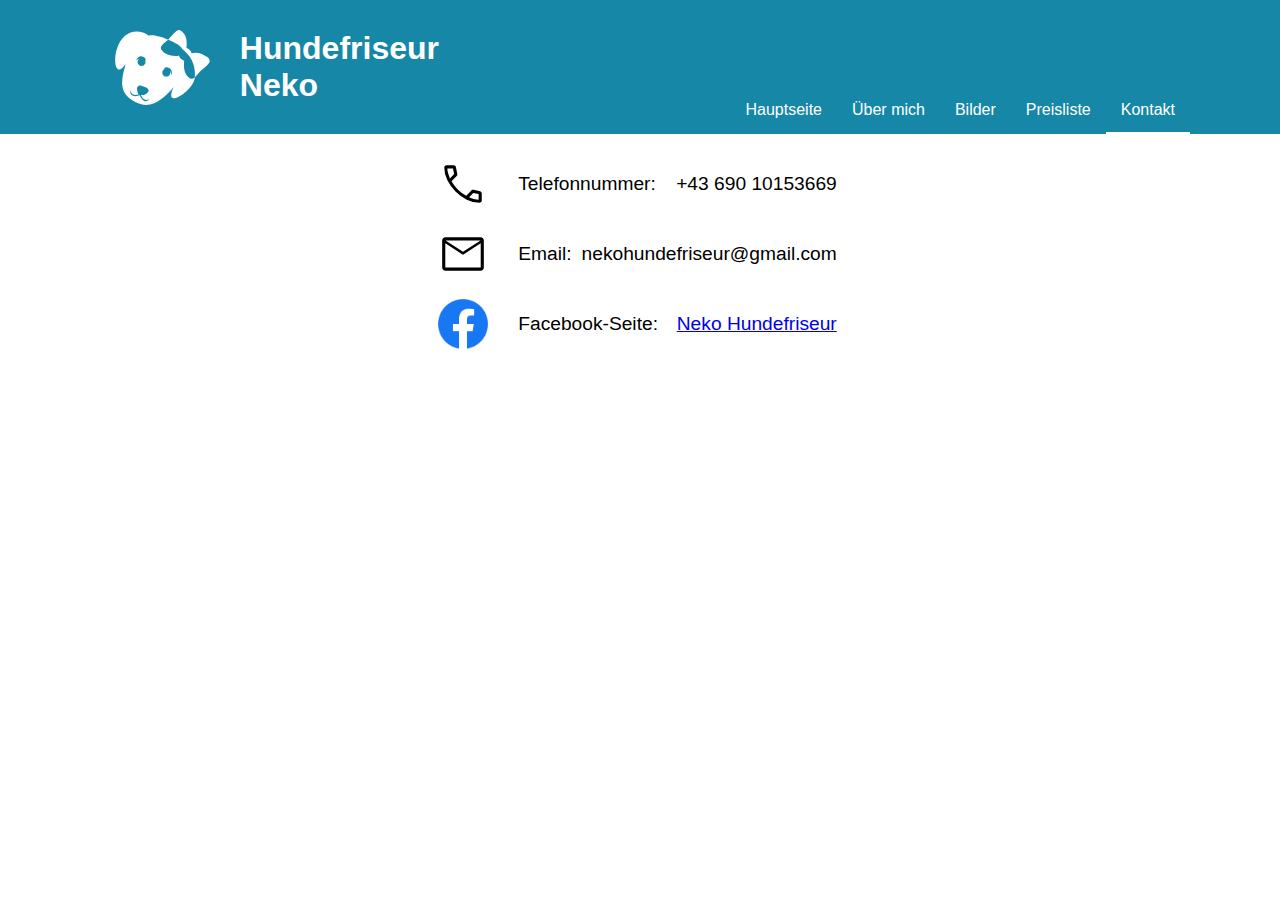
<file: website/contact.html>
<!DOCTYPE html>
<html lang="de">

<head>
    <meta charset="UTF-8">
    <meta http-equiv="X-UA-Compatible" content="IE=edge">
    <meta name="viewport" content="width=device-width, initial-scale=1.0">
    <title>Hundefriseur Neko</title>
    <link rel="stylesheet" type="text/css" href="main.css">
    <link rel="icon" href="logo.svg" type="image/svg">
</head>
<body>
    <div class="main-div">
        <div style="z-index: 10; width: 100%;">
            <div class="header-div">
                <div class="direction-on-size-3 header-div-content">
                    <input id="check01" type="checkbox" name="menu" />
                    <label for="check01"  class="toolbar-menu-button"><img src="menu.svg" alt="menu"></label>
                    <ul class="submenu">
                        <li><a href="index.html">Hauptseite</a></li>
                        <li><a href="about_me.html">Über mich</a></li>
                        <li><a href="pictures.html">Bilder</a></li>
                        <li><a href="price_list.html">Preisliste</a></li>
                        <li><a href="contact.html">Kontakt</a></li>

            
                    </ul>

                    <a href="index.html" class="layout-horizontal header-logo-div">
                        <img src="logo.svg" alt="Logo" class="image-logo">
                        <h1 class>Hundefriseur<br>Neko</h1>
                    </a>    
                    <div class="layout-horizontal toolbar-div">
                        <a href="index.html" class="toolbar-button">Hauptseite</a>
                        <a href="about_me.html" class="toolbar-button">Über mich</a>
                        <a href="pictures.html" class="toolbar-button">Bilder</a>
                        <a href="price_list.html" class="toolbar-button">Preisliste</a>
                        <a href="contact.html" class="toolbar-button toolbar-button-selected">Kontakt</a>
                    </div>
                </div>
            </div>
        </div>
        <div class="main-body-div">
            
            <div class="div-content" style="width: fit-content; margin-top: 15px;">
                <div class="align-hor">
                    <img src="call.svg" alt="Logo"  class="icon">
                    <p class="contact-text">Telefonnummer: </p>
                    <p class="contact-text-right">+43 690 10153669</p>
                </div>
                <div class="align-hor">
                    <img src="mail.svg" alt="Logo" class="icon">
                    <p class="contact-text">Email: </p>
                    <p class="contact-text-right">nekohundefriseur@gmail.com</p>
                </div>
                <div class="align-hor">
                    <img src="facebook.webp" alt="Logo" class="icon">
                    <p class="contact-text">Facebook-Seite: </p>
                    <p class="contact-text-right"><a href="https://www.facebook.com/profile.php?id=100092718116894" target="_blank">Neko Hundefriseur</a></p>
                </div>
                
    
    
            </div> 
        </div>
    </div>
</body>

</html>
</file>
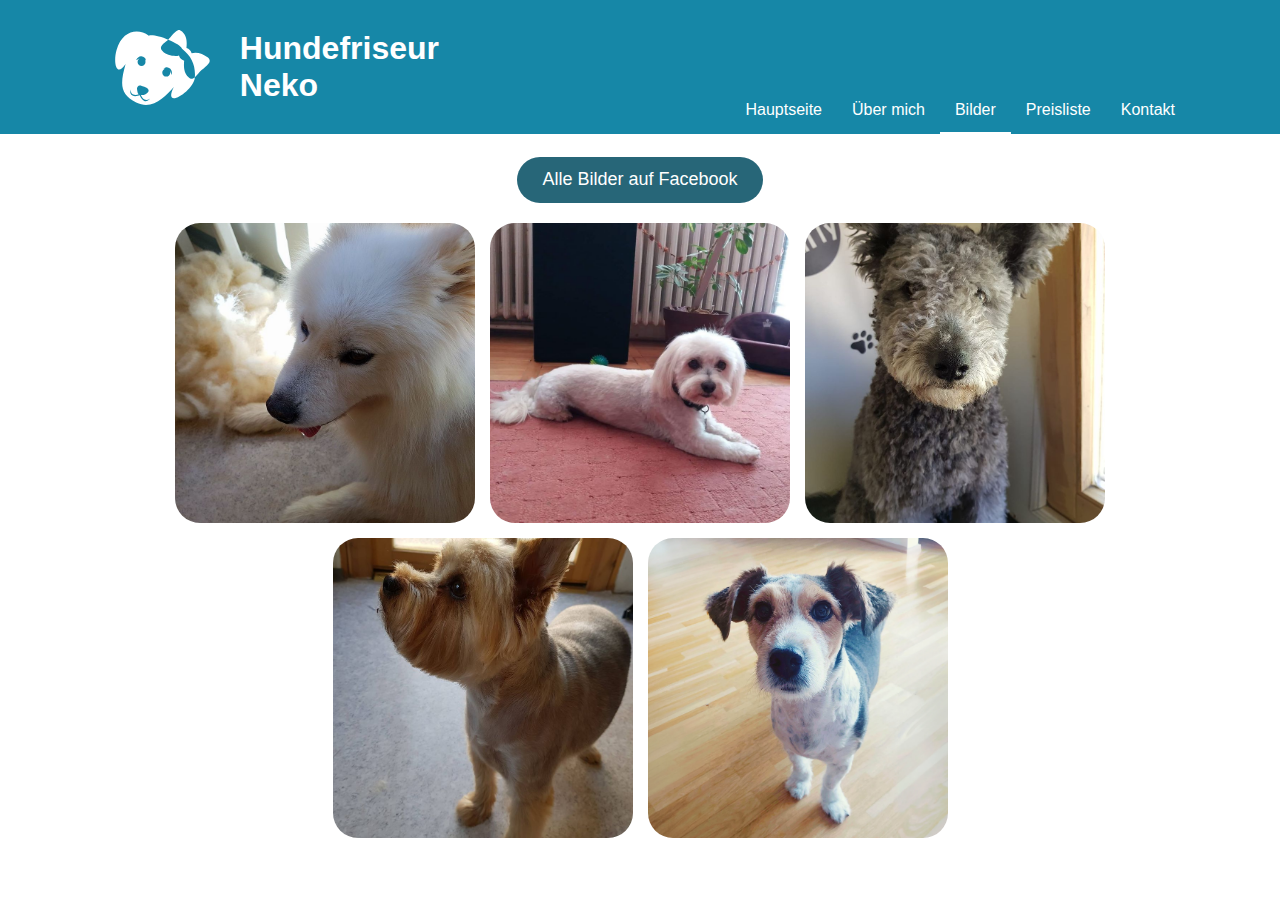
<file: website/pictures.html>
<!DOCTYPE html>
<html lang="de">
<head>
    <meta charset="UTF-8">
    <meta http-equiv="X-UA-Compatible" content="IE=edge">
    <meta name="viewport" content="width=device-width, initial-scale=1.0">
    <title>Hundefriseur Neko</title>
    <link rel="stylesheet" type="text/css" href="main.css">
    <link rel="icon" href="logo.svg" type="image/svg">
</head>
<body>
    <div class="main-div">
        <div style="z-index: 10; width: 100%;">
            <div class="header-div">
                <div class="direction-on-size-3 header-div-content">
                    <input id="check01" type="checkbox" name="menu" />
                    <label for="check01"  class="toolbar-menu-button"><img src="menu.svg" alt="menu"></label>
                    <ul class="submenu">
                        <li><a href="index.html">Hauptseite</a></li>
                        <li><a href="about_me.html">Über mich</a></li>
                        <li><a href="pictures.html">Bilder</a></li>
                        <li><a href="price_list.html">Preisliste</a></li>
                        <li><a href="contact.html">Kontakt</a></li>

            
                    </ul>

                    <a href="index.html" class="layout-horizontal header-logo-div">
                        <img src="logo.svg" alt="Logo" class="image-logo">
                        <h1 class>Hundefriseur<br>Neko</h1>
                    </a>    
                    <div class="layout-horizontal toolbar-div">
                        <a href="index.html" class="toolbar-button">Hauptseite</a>
                        <a href="about_me.html" class="toolbar-button">Über mich</a>
                        <a href="pictures.html" class="toolbar-button toolbar-button-selected">Bilder</a>
                        <a href="price_list.html" class="toolbar-button">Preisliste</a>
                        <a href="contact.html" class="toolbar-button">Kontakt</a>
                    </div>
                </div>
            </div>
        </div>
        <div class="main-body-div">
            
            <div class="div-content" style="margin-top: 7.5px;">
                <div class="align-center">
                <a href='https://www.facebook.com/profile.php?id=100092718116894' target="_blank" class="primary" style="margin-bottom: 12.5px;">Alle Bilder auf Facebook</a>
                <div class="flex-flow">
                    <img src="image1.jpg" alt="down arrow" class="mt-image">
                    <img src="image2.jpg" alt="down arrow" class="mt-image">
                    <img src="image3.jpg" alt="down arrow" class="mt-image">
                    <img src="image4.jpg" alt="down arrow" class="mt-image">
                    <img src="after.png" alt="down arrow" class="mt-image">
                </div>
            </div>
            </div> 
        </div>
    </div>
</body>
</html>
</file>
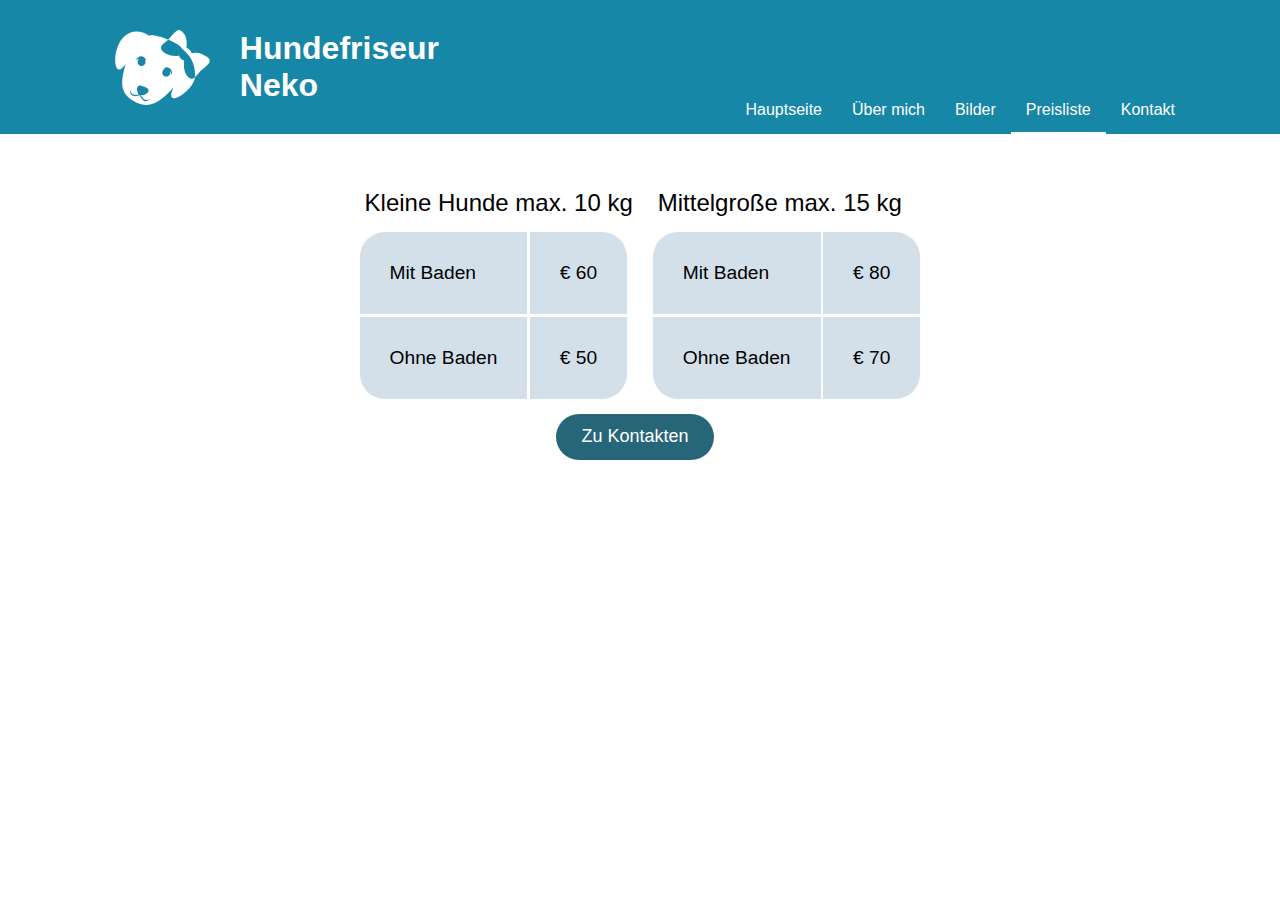
<file: website/price_list.html>
<!DOCTYPE html>
<html lang="de">
<head>
    <meta charset="UTF-8">
    <meta http-equiv="X-UA-Compatible" content="IE=edge">
    <meta name="viewport" content="width=device-width, initial-scale=1.0">
    <title>Hundefriseur Neko</title>
    <link rel="stylesheet" type="text/css" href="main.css">
    <link rel="icon" href="logo.svg" type="image/svg">
</head>
<body>
    <div class="main-div">
        <div style="z-index: 10; width: 100%;">
            <div class="header-div">
                <div class="direction-on-size-3 header-div-content">
                    <input id="check01" type="checkbox" name="menu" />
                    <label for="check01"  class="toolbar-menu-button"><img src="menu.svg" alt="menu"></label>
                    <ul class="submenu">
                        <li><a href="index.html">Hauptseite</a></li>
                        <li><a href="about_me.html">Über mich</a></li>
                        <li><a href="pictures.html">Bilder</a></li>
                        <li><a href="price_list.html">Preisliste</a></li>
                        <li><a href="contact.html">Kontakt</a></li>

            
                    </ul>

                    <a href="index.html" class="layout-horizontal header-logo-div">
                        <img src="logo.svg" alt="Logo" class="image-logo">
                        <h1 class>Hundefriseur<br>Neko</h1>
                    </a>    
                    <div class="layout-horizontal toolbar-div">
                        <a href="index.html" class="toolbar-button">Hauptseite</a>
                        <a href="about_me.html" class="toolbar-button">Über mich</a>
                        <a href="pictures.html" class="toolbar-button">Bilder</a>
                        <a href="price_list.html" class="toolbar-button toolbar-button-selected">Preisliste</a>
                        <a href="contact.html" class="toolbar-button">Kontakt</a>
                    </div>
                </div>
            </div>
        </div>
        <div class="main-body-div">       
            <div class="div-content">
                <div class="align-center">
                <div class="direction-on-size align-center">
                    <div>
                        <h3>Kleine Hunde max. 10 kg</h3>
                        <div class="layout-horizontal">
                            <div>
                                <div class="table top-left">
                                    <p>Mit Baden</p>
                                </div>
                                <div class="table bottom-left">
                                    <p>Ohne Baden</p>
                                </div>
                            </div>
                            <div>
                                <div class="table top-right">
                                    <p>€ 60</p>
                                </div>
                                <div class="table bottom-right">
                                    <p>€ 50</p>
                                </div>
                            </div>
                        </div>
                    </div>
                    <div class="right-margin-on-size"></div>
                    <div>
                        <h3>Mittelgroße max. 15 kg</h3>
                        <div class="layout-horizontal">
                            <div>
                                <div class="table top-left">
                                    <p>Mit Baden</p>
                                </div>
                                <div class="table bottom-left">
                                    <p>Ohne Baden</p>
                                </div>
                            </div>
                            <div>
                                <div class="table top-right">
                                    <p>€ 80</p>
                                </div>
                                <div class="table bottom-right">
                                    <p>€ 70</p>
                                </div>
                            </div>
                        </div>
                    </div>
                </div>
            
                <button onclick="location.href='contact.html'" type="button" class="primary" style="margin-right: 10px;">Zu Kontakten</button>
            </div>
        </div> 
        </div>
    </div>
</body>
</html>
</file>
<file: website/main.css>
html, body, div{
    scroll-behavior: smooth;
}


::-webkit-scrollbar {
    width: 15px;
    background-color: #1687A7;
  }
  
  

  ::-webkit-scrollbar-thumb {
    border-radius: 10px;
    min-height: 20px;
    background-color: white;
    border: 3px solid #1687A7;

  }

  ::-webkit-scrollbar-thumb:hover {
    background-color: #D3E0EA;

  }

  ::-webkit-scrollbar-thumb:active {
    background-color: #276678;

  }
  

.layout-horizontal{
    display: flex;
    flex-direction: row;
   flex-wrap: nowrap;
   align-items: center;
}


.fb-page{
    margin-top: 15px;
    width: 335px;
    margin-left: auto;
    margin-right: auto;
    display: flex;

    justify-content: center;

}

.image-main-div img{

object-fit: cover;

}

.image-main-div div{

    position:absolute;
    bottom: 50%;
    margin-left: 100px;
    margin-right: 100px;
    color: white;

}

.image-main-div h1{

    font-size: 50px;

}

.image-main-div h2{

    font-size: 30px;
    font-weight: unset;

}



.image-main-div h1, .image-main-div h2{

    text-shadow: 0px 2px 5px rgba(0, 0, 0, 0.5);

}

p.large{
    font-size: large;
}

.large-image, .larger-image, .mt-image, .full-image{

    min-width: auto;
    border-radius: 25px;
    display: block;
    margin-right: 25px;
    align-self: flex-start;
    object-fit: cover;
}

.full-image{
    max-width: 400px;
    width: 100%;
    min-width: 0px;
    height: auto;
}

.large-image, .mt-image{
    max-width: 300px;
    width: 300px;
    max-height: 300px;
    height: 300px;
}

.mt-image{
    margin: 7.5px ;
}

.flex-flow{
    margin-left: auto;
    margin-right: auto;
    width: fit-content;
    display: flex;
    flex-direction:row;
    flex-wrap: wrap;
    align-items: center;
    align-self: center;
    justify-content: center;
}


.margin-top{
   margin-top: 15px;     
}

.larger-image{   
    display: flex !important;
    align-self: stretch !important;
    flex: 1;
    width: 0px;
    height: 400px;
    margin-right: 0;
}

.align-center{
    margin-left: auto;
    margin-right: auto;
    display: flex;
    flex-direction: column;
    align-items: center;
    width: 100%;
    justify-content: center;
}

body {
    padding: 0;
    margin: 0;
    font-family: 'Rubik', sans-serif;

    
    height: 100%;
    overflow: hidden
}

.more{

    width: 100%;
    height: 50px;

    animation-name: floating; 
    animation-duration: 2s; 
    animation-iteration-count: infinite; 
    animation-timing-function: ease-in-out; 
}

@keyframes floating { 
    0% { transform: translate(0,  -5px); } 
    50%  { transform: translate(0, 5px); } 
    100%   { transform: translate(0, -5px); }     
} 

.main-div{

    display: flex;
    flex-direction: column;
    flex-wrap: nowrap;
    align-items: center;
}



.header-div{
    background-color: #1687A7;
    width: 100%;
}

.header-div-content, .div-content{
    max-width: 1100px;
    margin: auto;
}


.div-content{
    padding-left: 10px;
    padding-right: 10px;
    padding-bottom: 20px !important;
}

.icon{
    width: 50px;
    height: 50px;
    object-fit:contain;
    margin-right: 25px;
    margin-bottom: 10px;
    margin-top: 10px;
}

.align-hor{
    display: flex;
    flex-direction: row;
}

.contact-text, .contact-text-right{
    font-size: larger;
    font-weight: 500;
    align-self: center;

}

.contact-text{


}

.contact-text-right{
    flex: 1;
    text-align: right;
}


.main-body-div{
    overflow-y: scroll;
    height: calc(100vh - 136px);
    width: 100%;


}


.image-main-div, .image-main-div img{
    height: calc(100vh - 136px - 50px);
    width: 100%;
    position: relative;

}

.direction-on-size-3, .direction-on-size{
    display: flex;
    flex-direction: row;
   flex-wrap: nowrap;
   align-items: center;
   width: 100%;
}

.toolbar-div{
    margin-top: auto;
    margin-left: auto;
}

.image-logo{
    width: auto;
    height: 75px;
    margin-right: 25px;
}

.header-logo-div{
    margin: 25px;
    width: fit-content;
}

.toolbar-menu-button{
    display: none;
    margin-left: 15px;
    margin-right: 5px;
}

ul.submenu{

    display: none;
    transform: translateY(-87px);
    position: absolute;
    z-index: -20;
    width: 100%;
    list-style-type: none;
    padding: 0;
    background-color: #D3E0EA;
    transition: transform 200ms;
}

.right-margin-on-size{
    margin-right: 15px;
}

.table{
    background-color: #D3E0EA;
    padding: 25px;
}

.top-left{
    border-top-left-radius: 25px;
    margin-right: 2.5px;
    margin-bottom: 2.5px;
}

.top-right{
    border-top-right-radius: 25px;
    margin-bottom: 2.5px;
}

.bottom-left{
    border-bottom-left-radius: 25px;
    margin-right: 2.5px;
}

.bottom-right{
    border-bottom-right-radius: 25px;
}

.table > p{
    font-size: larger;
}

.round-left-on-size{
    margin-top: 0px !important;
    margin-left: 0px !important;
    margin-bottom: 0px !important;
    margin-right: 2.5px !important;
    border-top-left-radius: 25px;
    border-bottom-left-radius: 25px;
    border-top-right-radius: 0px;
    border-bottom-right-radius: 0px;
    
}

.round-right-on-size{
    margin-top: 0px !important;
    margin-left: 0px !important;
    margin-bottom: 0px !important;
    margin-right: 0px !important;
    border-top-left-radius: 0px;
    border-bottom-left-radius: 0px;
    border-top-right-radius: 25px;
    border-bottom-right-radius: 25px;
}

@media (max-width: 1300px) {

    .image-main-div h1{

        font-size: 40px;
    
    }
    
    .image-main-div h2{
    
        font-size: 25px;
        font-weight: unset;
    
    }



@media (max-width: 855px) {

    .right-margin-on-size{
        margin-right: 0px;
    }

    .large-image, .larger-image{
        width: 100%;

    }

    .large-image, .larger-image, .full-image{
        margin-right: auto;
        margin-left: auto;
        margin-bottom: 15px;
    }



    .larger-image{
        max-width: 100%;
        max-height: 400px;
    }

    .main-body-div{
        height: calc(100vh - 136px - 47px); 
    }

    .image-main-div, .image-main-div img{
        height: calc(100vh - 136px - 50px - 49px);   
    }

    .direction-on-size-3, .direction-on-size{
        flex-direction: column;
    }

    .toolbar-div{
        margin-top: 0;
        margin-left: 0;
    }


    .image-main-div h1{

        font-size: 30px;  
    }
    
    .image-main-div h2{
    
        font-size: 20px;   
    }

    .image-main-div div{

     
        margin-left: 66.66px;
        margin-right: 66.66px;
    
    }

        .round-left-on-size{
            margin-top: 0px !important;
            margin-left: auto !important;
            margin-right: auto !important;
            margin-bottom: 2.5px !important;
            border-top-left-radius: 25px;
            border-bottom-left-radius: 0px;
            border-top-right-radius: 25px;
            border-bottom-right-radius: 0px;
            
        }
        
        .round-right-on-size{
            margin-top: 0px !important;
            margin-left: auto !important;
            margin-right: auto !important;
            margin-bottom: 0px !important;
            border-top-left-radius: 0px;
            border-bottom-left-radius: 25px;
            border-top-right-radius: 0px;
            border-bottom-right-radius: 25px;
        }
    

    @media (max-width: 500px) {


        
        .large-image{
            aspect-ratio: 1/1;
            width:100%;
            height: 100%;
            min-width: 0px;
            min-height: 0px;
        }

        .larger-image, .mt-image{
            aspect-ratio: 3/2;
            width: auto;
            max-width: 100%;
            height: auto;
            max-height: auto;
            min-width: 0;
            min-height: 0;
        }

 

        .main-body-div{
            height: calc(100vh - 136px + 64px);    
        }

        .image-main-div, .image-main-div img{
            height: calc(100vh - 136px - 50px + 64px);   
        }

        .toolbar-button{

            display: none;
    
        }

        .toolbar-menu-button{
            display: unset;

        }
         

        ul.submenu{
            display: block;
        }            

        .direction-on-size-3{
            flex-direction: row;
            position: relative;
        }

        h1{
            font-size: large;
        }

        .image-main-div h1{

            font-size: 25px;  
        }
        
        .image-main-div h2{
        
            font-size: 20px;   
        }

        .image-main-div div{

     
            margin-left: 33.33px;
            margin-right: 33.33px;
        
        }

        .image-logo{
            width: 50px;
            height: 50px;

            margin-right: 10px;
        }

        .header-logo-div{
            margin: 10px;
            width: fit-content;
        }

        .icon{
            width: 30px;
            height: 30px;
            object-fit:contain;
            margin-right: 7.5px;
            margin-bottom: 5px;
            margin-top: 5px;
        }
        
        .contact-text, .contact-text-right{
            font-size:medium;
            font-weight: 400;
            align-self: center;
        
        }
    
        
    }
}

}


.toolbar-button{

    white-space: nowrap;

    text-decoration: none;
    padding: 15px;

    background: 
    linear-gradient(to right, rgba(100, 200, 200, 0), rgba(100, 200, 200, 0)),
    linear-gradient(to right, rgb(255, 255, 255), rgb(255, 255, 255), rgb(255, 255, 255));
  background-size: 100% 2px, 0 2px;
  background-position: 100% 100%, 50% 100%;
  background-repeat: no-repeat;
  transition: background-size 200ms, background-color 200ms;



}

.toolbar-button-selected{
    background-size: 0 2px, 100% 2px;
}

.toolbar-button:hover{

    background-color: rgba(255, 255, 255, 0.2);
}

.toolbar-button:active{
    background-size: 0 2px, 75% 2px;
    background-color: rgba(255, 255, 255, 0.4);
}

.header-div h1, .header-div p, .header-div a{
    color: white;
    text-decoration: none;
}


p, h1, h2, h3, h4{
    margin: 0px;
    padding: 5px;
}



input{
    display: none;
}


ul.submenu li{
    background-color: #D3E0EA;

} 

ul.submenu li a{
    display: block;
    color: black;
    padding: 15px;

} 
  
label {
    position: relative;
    cursor: pointer;
}
  
input:checked~ul.submenu {
    transform: translateY(158px);
}

h3{
    margin-bottom: 10px;
    font-weight:500;
    margin-top: 50px;
    font-size: x-large;
}

button, .primary {
    cursor: pointer;

    margin-top: 15px;

    width: fit-content;



    border-radius: 9999px;

    padding: 12.5px 25px;
    text-align: center;
    text-decoration: none;
    display: inline-block;
    font-size: large;
    
  }

  button{
    transition: background-color 200ms;
    background-color: transparent;
    border: 1px solid rgba(0, 0, 0, 0.5);    
    color: #276678;
  }

  button:hover {
    background-color: rgba(0, 0, 0, 0.1);
  }

  button:active {
    background-color: rgba(0, 0, 0, 0.2);
  }

  .primary {
    transition: filter 200ms;
    border: none;  
    background-color: #276678;   
    color: white;
    
  }

  .primary:hover {
    background-color: #276678;   
    filter: brightness(133%)
  }

  .primary:active {
    background-color: #276678;   
    filter: brightness(167%)
  }


  .align-up{

    align-self: flex-start;
  }
</file>
